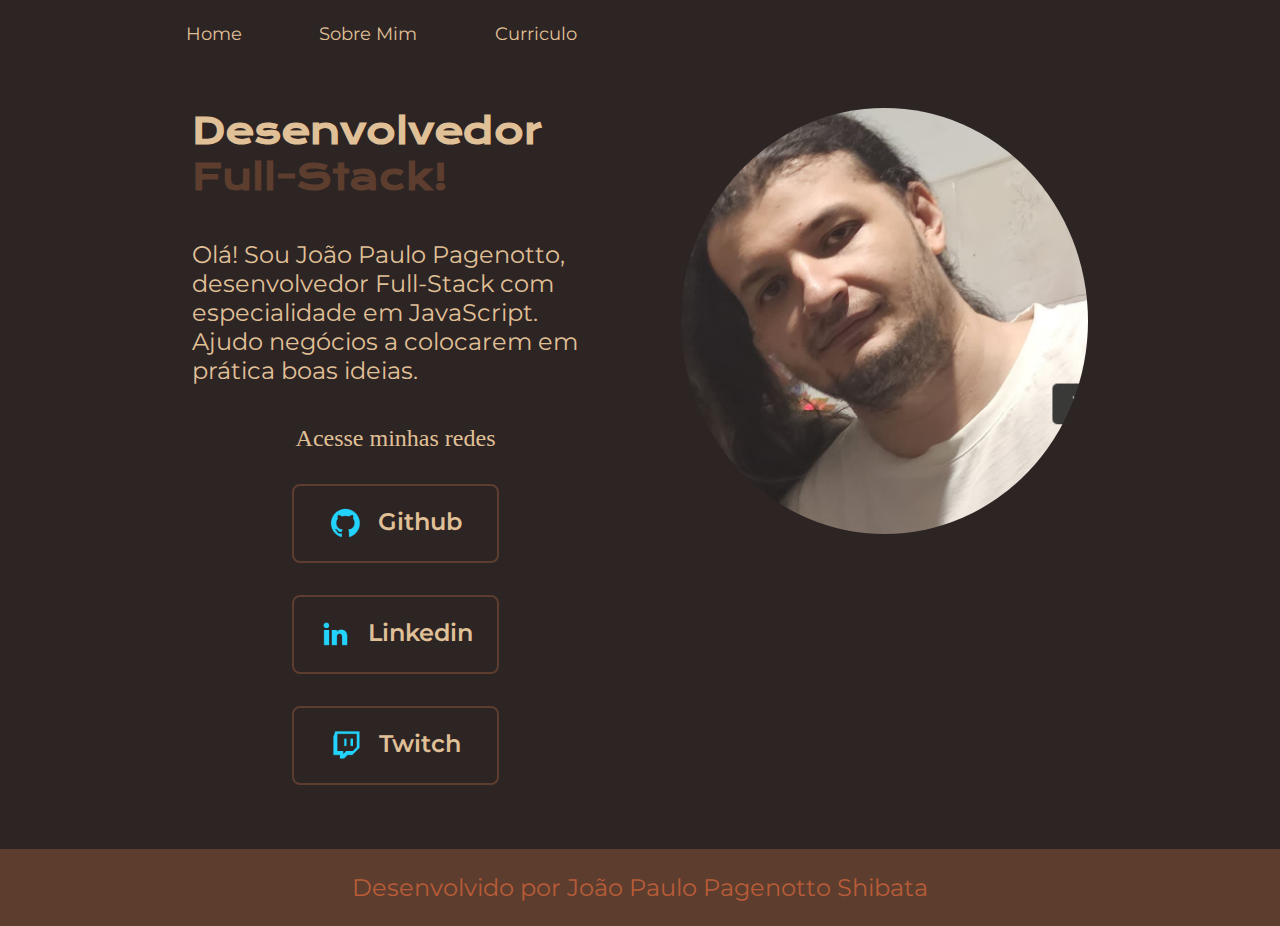
<file: index.html>
<!DOCTYPE html>
<html lang="pt-br">
  <head>
    <meta charset="UTF-8" />
    <meta http-equiv="X-UA-Compatible" content="IE=edge" />
    <meta name="viewport" content="width=device-width, initial-scale=1.0" />
    <title>Portifolio</title>
    <link rel="stylesheet" href="styles/style.css" />
  </head>

  <body>
    <header class="cabecalho">
      <nav class="cabecalho__menu">
        <a class="cabecalho__menu__link" href="index.html">Home</a>
        <a class="cabecalho__menu__link" href="about.html">Sobre Mim</a>
        <a class="cabecalho__menu__link" href="curriculum.html">Curriculo</a>
      </nav>
    </header>
    <main class="apresentacao">
      <section class="apresentacao__conteudo">
        <h1 class="apresentacao__conteudo__titulo">
          Desenvolvedor<strong
            class="titulo-destaque"
          >
            Full-Stack!
          </strong>
        </h1>
        <p class="apresentacao__conteudo__texto">
          Olá! Sou João Paulo Pagenotto, desenvolvedor Full-Stack com
          especialidade em JavaScript. Ajudo negócios a colocarem em prática
          boas ideias.
        </p>
        <div class="apresentacao__links">
          <h2 class="apresentacao__links__subtitulo">Acesse minhas redes</h2>
          <a
            class="apresentacao__links__navegacao"
            href="https://github.com/jppshibata"
            ><img src="./assets/github.png" alt="logo do github" />Github</a
          >
          <a
            class="apresentacao__links__navegacao"
            href="https://www.linkedin.com/in/joao-paulo-pagenotto-shibata"
            ><img
              src="./assets/linkedin.png"
              alt="logo do linkedin"
            />Linkedin</a
          >
          <a
            class="apresentacao__links__navegacao"
            href="https://twitch.tv/shibata_r"
            ><img src="./assets/twitch.png" alt="logo do github" />Twitch</a
          >
        </div>
      </section>
      <img
        class="apresentacao__imagem"
        src="./assets/imagem.png"
        alt="Foto de Joao Paulo"
      />
    </main>
    <footer class="rodape">
      <p>Desenvolvido por João Paulo Pagenotto Shibata</p>
    </footer>
  </body>
</html>
</file>
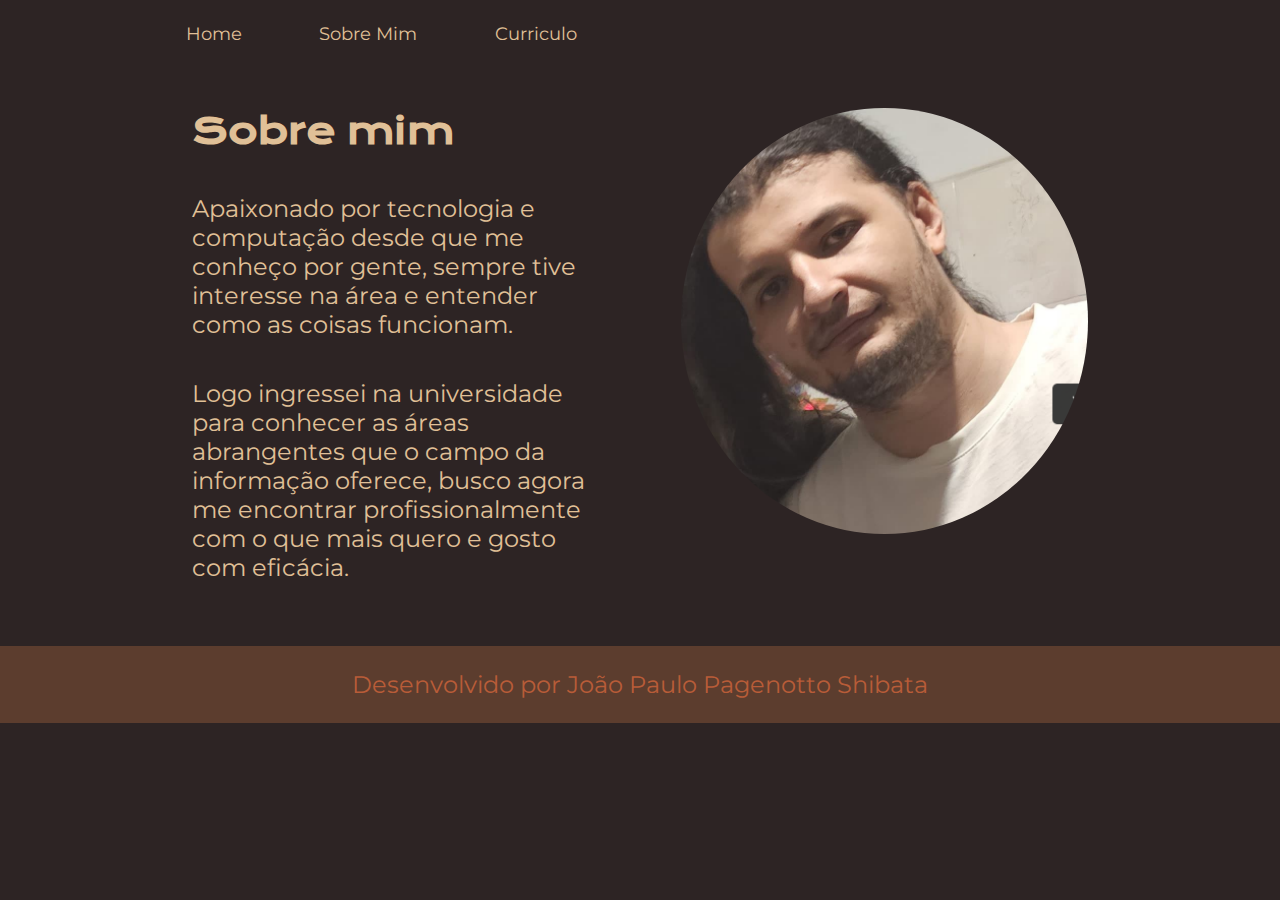
<file: about.html>
<!DOCTYPE html>
<html lang="pt-br">
  <head>
    <meta charset="UTF-8" />
    <meta name="viewport" content="width=device-width, initial-scale=1.0" />
    <title>Sobre mim</title>
    <link rel="stylesheet" href="styles/style.css" />
  </head>
  <body>
    <header class="cabecalho">
        <nav class="cabecalho__menu">
          <a class="cabecalho__menu__link" href="index.html">Home</a>
          <a class="cabecalho__menu__link" href="about.html">Sobre Mim</a>
          <a class="cabecalho__menu__link" href="curriculum.html">Curriculo</a>
        </nav>
      </header>
    <main class="apresentacao">
      <section class="apresentacao__conteudo sobremim">
        <h1 class="apresentacao__conteudo__titulo">Sobre mim</h1>
        <p class="apresentacao__conteudo__texto">Apaixonado por tecnologia e computação desde que me conheço por gente, sempre tive interesse na área e entender como as coisas funcionam.</p>
        <p class="apresentacao__conteudo__texto">Logo ingressei na universidade para conhecer as áreas abrangentes que o campo da informação oferece, busco agora me encontrar profissionalmente com o que mais quero e gosto com eficácia.</p>
    </section>
      <img
      class="apresentacao__imagem"
      src="./assets/imagem.png"
      alt="Foto de Joao Paulo"
    />
    </main>
    <footer class="rodape">
        <p>Desenvolvido por João Paulo Pagenotto Shibata</p>
      </footer>
  </body>
</html>
</file>
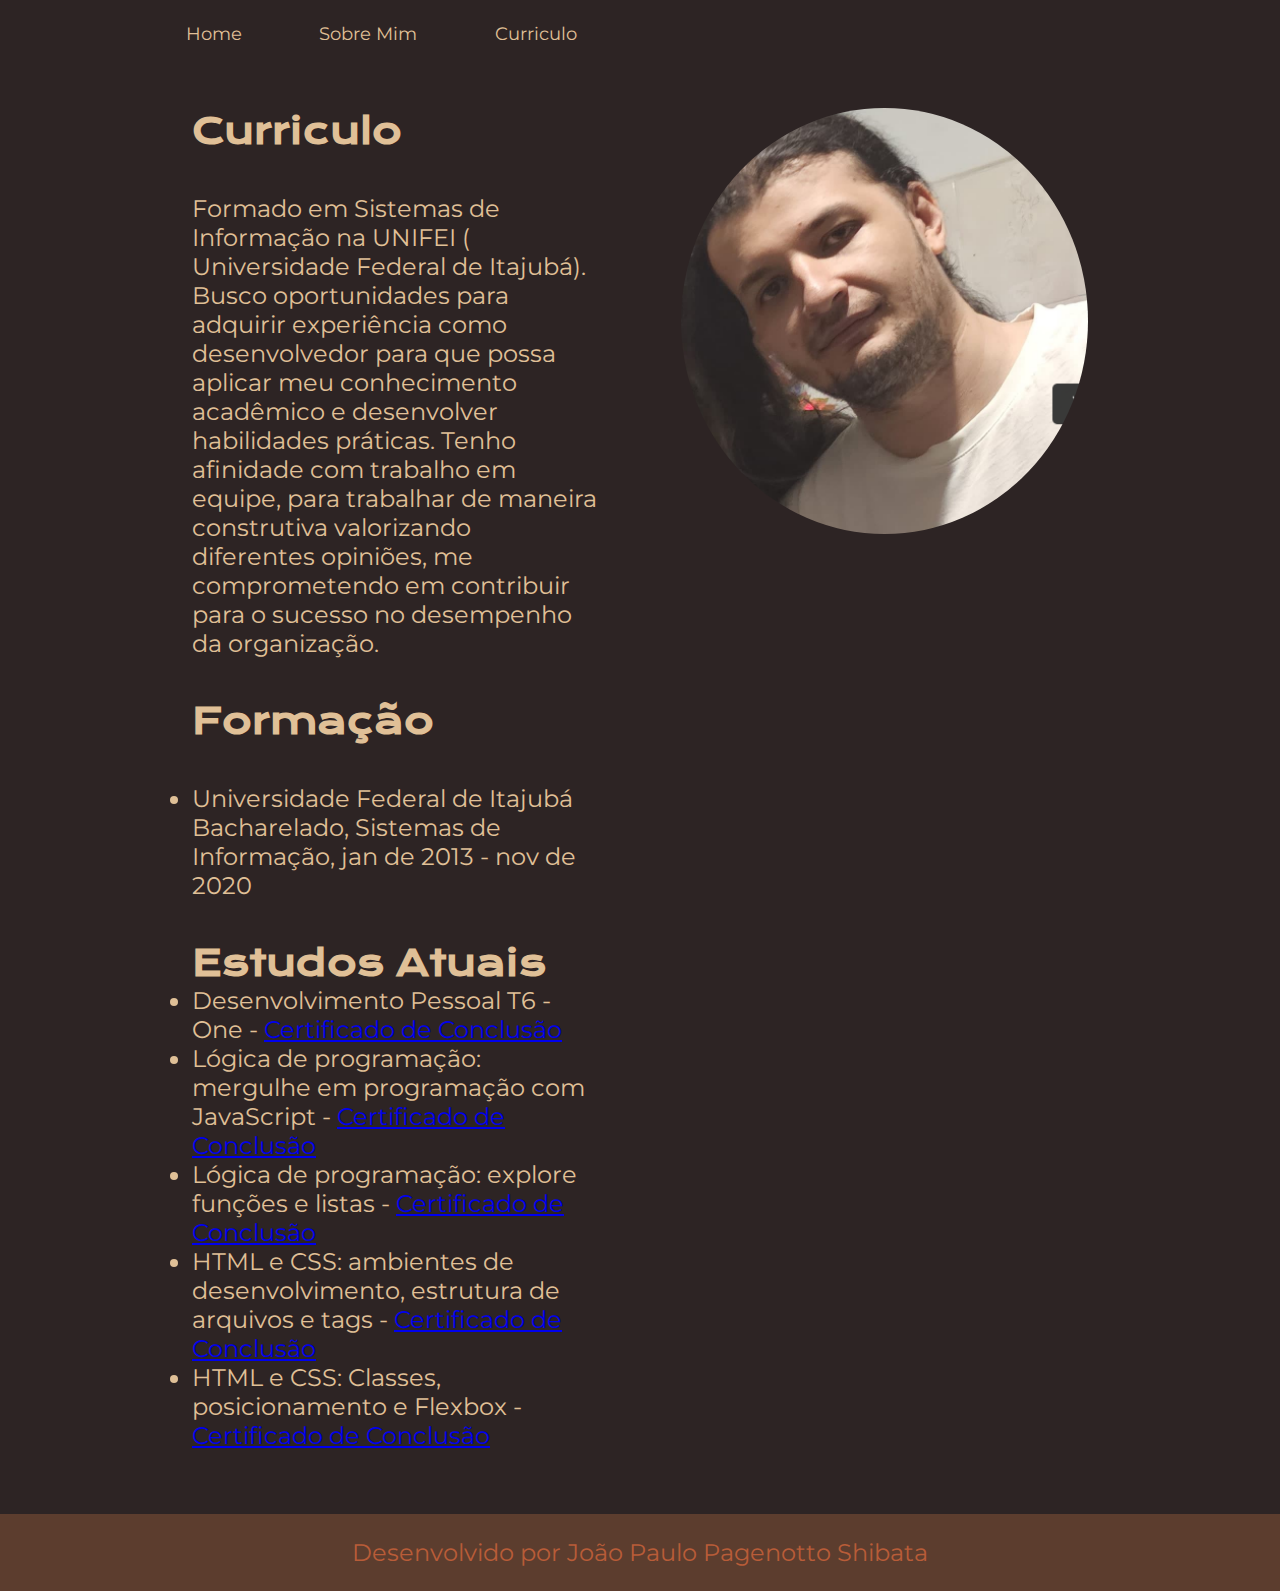
<file: curriculum.html>
<!DOCTYPE html>
<html lang="en">
  <head>
    <meta charset="UTF-8" />
    <meta name="viewport" content="width=device-width, initial-scale=1.0" />
    <title>Curriculo</title>
    <link rel="stylesheet" href="styles/style.css" />
  </head>
  <body>
    <header class="cabecalho">
      <nav class="cabecalho__menu">
        <a class="cabecalho__menu__link" href="index.html">Home</a>
        <a class="cabecalho__menu__link" href="about.html">Sobre Mim</a>
        <a class="cabecalho__menu__link" href="curriculum.html">Curriculo</a>
      </nav>
    </header>
    <main class="apresentacao">
      <section class="apresentacao__conteudo">
          <h1 class="apresentacao__conteudo__titulo">Curriculo</h1>
          <p class="apresentacao__conteudo__texto">
            Formado em Sistemas de Informação na UNIFEI ( Universidade Federal
            de Itajubá). Busco oportunidades para adquirir experiência como
            desenvolvedor para que possa aplicar meu conhecimento acadêmico e
            desenvolver habilidades práticas. Tenho afinidade com trabalho em
            equipe, para trabalhar de maneira construtiva valorizando diferentes
            opiniões, me comprometendo em contribuir para o sucesso no
            desempenho da organização.
          </p>
          <h2 class="apresentacao__conteudo__titulo">Formação</h2>
          <ul class="apresentacao__conteudo__texto">
            <li>
              Universidade Federal de Itajubá Bacharelado, Sistemas de
              Informação, jan de 2013 - nov de 2020
            </li>
          </ul>
        <div>
          <h2 class="apresentacao__conteudo__titulo">Estudos Atuais</h2>
          <ul class="apresentacao__conteudo__texto">
            <li>
              Desenvolvimento Pessoal T6 - One -
              <a
                href="https://cursos.alura.com.br/degree/certificate/7ef612a7-6c97-417d-84ac-80d750cf18bc"
                > Certificado de Conclusão</a
              >
            </li>
            <li>
              Lógica de programação: mergulhe em programação com JavaScript -
              <a
                href="https://cursos.alura.com.br/certificate/a4f213d8-315a-4f72-ab13-545f82a67fa6"
                > Certificado de Conclusão</a
              >
            </li>
            <li>
              Lógica de programação: explore funções e listas -
              <a
                href="https://cursos.alura.com.br/certificate/ccdd9915-1335-40d1-adb2-4830a8a2c005
                "
                > Certificado de Conclusão</a
              >
            </li>
            <li>
              HTML e CSS: ambientes de desenvolvimento, estrutura de arquivos e
              tags -
              <a
                href="https://cursos.alura.com.br/certificate/6df826a4-d6b3-42b9-967f-ef9722d3e2b5"
                > Certificado de Conclusão</a
              >
            </li>
            <li>
              HTML e CSS: Classes, posicionamento e Flexbox -
              <a
                href="https://cursos.alura.com.br/certificate/a31622e6-7f03-46b6-992c-72507fc50e3b"
                > Certificado de Conclusão</a
              >
            </li>
          </ul>
        </div>
      </section>
      <img
      class="apresentacao__imagem"
      src="./assets/imagem.png"
      alt="Foto de Joao Paulo"
    />
    </main>
    <footer class="rodape">
      <p>Desenvolvido por João Paulo Pagenotto Shibata</p>
    </footer>
  </body>
</html>
</file>
<file: styles/style.css>
@import url("https://fonts.googleapis.com/css2?family=Krona+One&family=Montserrat:wght@400;600&display=swap");

:root {
  --cor-primaria: #2d2424;
  --cor-secundaria: #e0c097;
  --cor-terciaria: #b85c38;
  --cor-quartenaria: #5c3d2e;

  --fonte-principal: "Krona One", sans-serif;
  --fonte-secundaria: "Montserrat", sans-serif;
}

* {
  margin: 0;
  padding: 0;
}

body {
  box-sizing: border-box;
  background-color: var(--cor-primaria);
  color: var(--cor-secundaria);
}

.cabecalho__menu {
  display: flex;
  gap: 1.25rem;
  margin-left: 10%;
}

.cabecalho__menu__link {
  font-family: var(--fonte-secundaria);
  font-size: 1.12rem;
  color: var(--cor-secundaria);
  padding: 2% 0% 0% 5%;
  text-decoration: none;
}

.cabecalho__menu__link:hover {
  color: var(--cor-quartenaria);
}

.apresentacao {
  padding: 5% 15%;
  display: flex;
  align-items: flex-start;
  justify-content: space-between;
  gap: 5.12rem;
}
.apresentacao__conteudo {
  width: 50%;
  display: flex;
  flex-direction: column;
  gap: 2.5rem;
}

.apresentacao__conteudo__titulo {
  font-size: 2.25rem;
  font-family: var(--fonte-principal);
}

.titulo-destaque {
  color: var(--cor-quartenaria);
}

.apresentacao__conteudo__texto {
  font-size: 1.5rem;
  font-family: var(--fonte-secundaria);
}

.apresentacao__links {
  display: flex;
  flex-direction: column;
  justify-content: space-between;
  align-items: center;
  gap: 2rem;
}
.apresentacao__links__subtitulo {
  font-family: var(--cor-primaria);
  font-weight: 400;
  font-size: 1.5rem;
}
.apresentacao__links__navegacao {
  display: flex;
  justify-content: center;
  gap: 1rem;
  border: 2px solid var(--cor-quartenaria);
  width: 50%;
  text-align: center;
  border-radius: 8px;
  font-size: 1.5rem;
  font-weight: 600;
  padding: 1.34rem 0;
  text-decoration: none;
  color: var(--cor-secundaria);
  font-family: var(--fonte-secundaria);
}

.apresentacao__links__link:hover {
  background-color: var(--cor-terciaria);
}

.apresentacao__imagem {
  border-radius: 50%;
  width: 50%;
  cursor: pointer;
}

.rodape {
  color: var(--cor-terciaria);
  background-color: var(--cor-quartenaria);
  padding: 1.5rem;
  text-align: center;
  font-family: var(--fonte-secundaria);
  font-size: 1.5rem;
  font-weight: 400;
}

@media (max-width: 1200px) {
  .cabecalho {
    padding: 10%;
  }
  .cabecalho__menu {
    justify-content: center;
  }
  .apresentacao {
    flex-direction: column-reverse;
    align-items: center;
    padding: 5%;
  }
  .apresentacao__conteudo {
    width: auto;
  }
}
</file>
